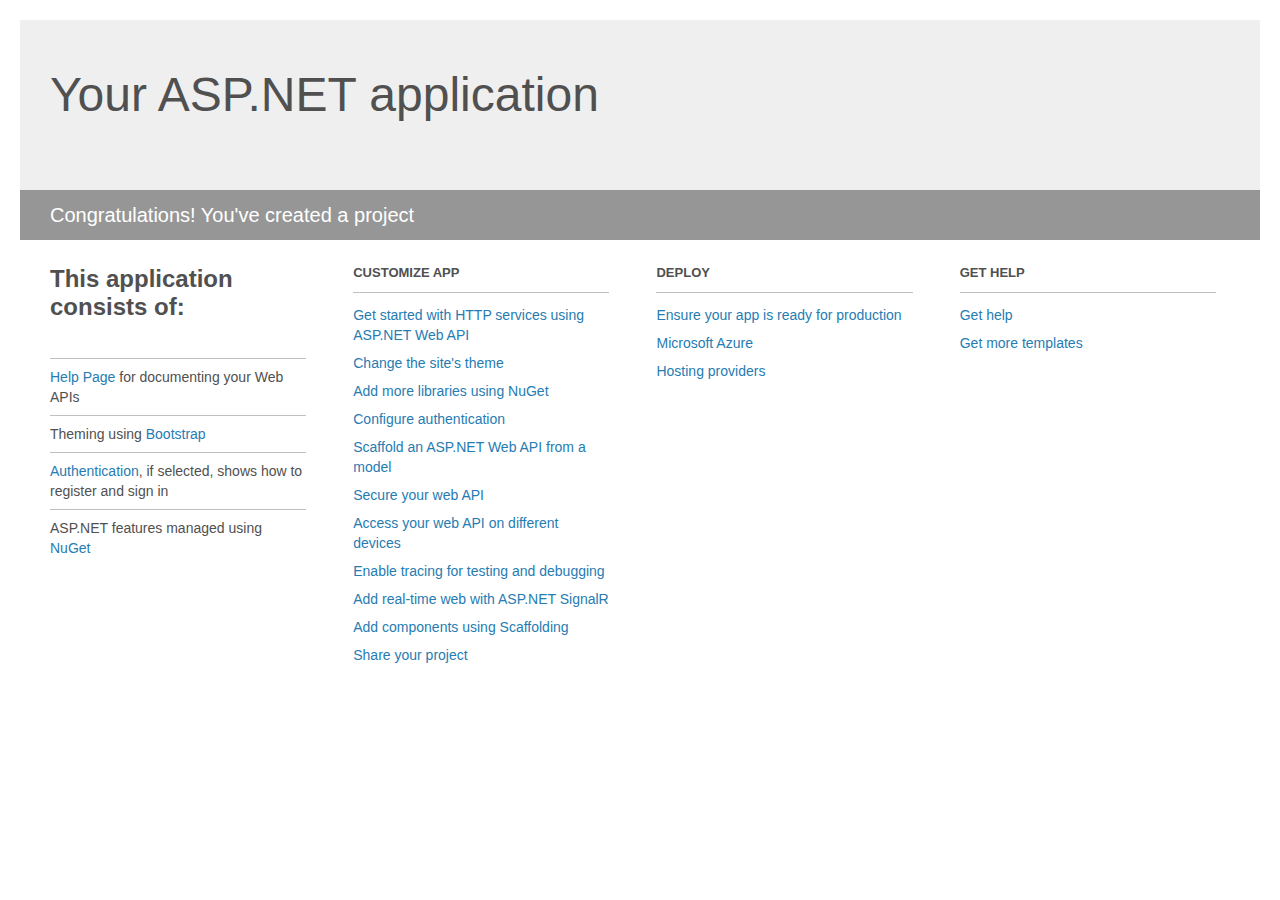
<file: app/TriscalDesafioDesenvolvedor.UI/Project_Readme.html>
﻿<!DOCTYPE html>
<html lang="en">
<head>
    <meta charset="utf-8" />
    <title>Your ASP.NET application</title>
    <style>
        body {
            background: #fff;
            color: #505050;
            font: 14px 'Segoe UI', tahoma, arial, helvetica, sans-serif;
            margin: 20px;
            padding: 0;
        }

        #header {
            background: #efefef;
            padding: 0;
        }

        h1 {
            font-size: 48px;
            font-weight: normal;
            margin: 0;
            padding: 0 30px;
            line-height: 150px;
        }

        p {
            font-size: 20px;
            color: #fff;
            background: #969696;
            padding: 0 30px;
            line-height: 50px;
        }

        #main {
            padding: 5px 30px;
        }

        .section {
            width: 21.7%;
            float: left;
            margin: 0 0 0 4%;
        }

            .section h2 {
                font-size: 13px;
                text-transform: uppercase;
                margin: 0;
                border-bottom: 1px solid silver;
                padding-bottom: 12px;
                margin-bottom: 8px;
            }

            .section.first {
                margin-left: 0;
            }

                .section.first h2 {
                    font-size: 24px;
                    text-transform: none;
                    margin-bottom: 25px;
                    border: none;
                }

                .section.first li {
                    border-top: 1px solid silver;
                    padding: 8px 0;
                }

            .section.last {
                margin-right: 0;
            }

        ul {
            list-style: none;
            padding: 0;
            margin: 0;
            line-height: 20px;
        }

        li {
            padding: 4px 0;
        }

        a {
            color: #267cb2;
            text-decoration: none;
        }

            a:hover {
                text-decoration: underline;
            }
    </style>
</head>
<body>

    <div id="header">
        <h1>Your ASP.NET application</h1>
        <p>Congratulations! You've created a project</p>
    </div>

    <div id="main">
        <div class="section first">
            <h2>This application consists of:</h2>
            <ul>
                <li><a href="http://go.microsoft.com/fwlink/?LinkID=320956">Help Page</a> for documenting your Web APIs</li>
                <li>Theming using <a href="http://go.microsoft.com/fwlink/?LinkID=320754">Bootstrap</a></li>
                <li><a href="http://go.microsoft.com/fwlink/?LinkID=320957">Authentication</a>, if selected, shows how to register and sign in</li>
                <li>ASP.NET features managed using <a href="http://go.microsoft.com/fwlink/?LinkID=320958">NuGet</a></li>
            </ul>
        </div>

        <div class="section">
            <h2>Customize app</h2>
            <ul>
                <li><a href="http://go.microsoft.com/fwlink/?LinkID=320959">Get started with HTTP services using ASP.NET Web API</a></li>
                <li><a href="http://go.microsoft.com/fwlink/?LinkID=320960">Change the site's theme</a></li>
                <li><a href="http://go.microsoft.com/fwlink/?LinkID=320961">Add more libraries using NuGet</a></li>
                <li><a href="http://go.microsoft.com/fwlink/?LinkID=320962">Configure authentication</a></li>
                <li><a href="http://go.microsoft.com/fwlink/?LinkID=320963">Scaffold an ASP.NET Web API from a model</a></li>
                <li><a href="http://go.microsoft.com/fwlink/?LinkID=320964">Secure your web API</a></li>
                <li><a href="http://go.microsoft.com/fwlink/?LinkID=320965">Access your web API on different devices</a></li>
                <li><a href="http://go.microsoft.com/fwlink/?LinkID=320966">Enable tracing for testing and debugging</a></li>
                <li><a href="http://go.microsoft.com/fwlink/?LinkID=320765">Add real-time web with ASP.NET SignalR</a></li>
                <li><a href="http://go.microsoft.com/fwlink/?LinkID=320766">Add components using Scaffolding</a></li>
                <li><a href="http://go.microsoft.com/fwlink/?LinkID=320768">Share your project</a></li>
            </ul>
        </div>

        <div class="section">
            <h2>Deploy</h2>
            <ul>
                <li><a href="http://go.microsoft.com/fwlink/?LinkID=320769">Ensure your app is ready for production</a></li>
                <li><a href="http://go.microsoft.com/fwlink/?LinkID=320770">Microsoft Azure</a></li>
                <li><a href="http://go.microsoft.com/fwlink/?LinkID=320771">Hosting providers</a></li>
            </ul>
        </div>

        <div class="section last">
            <h2>Get help</h2>
            <ul>
                <li><a href="http://go.microsoft.com/fwlink/?LinkID=320772">Get help</a></li>
                <li><a href="http://go.microsoft.com/fwlink/?LinkID=320773">Get more templates</a></li>
            </ul>
        </div>
    </div>
</body>
</html>
</file>
